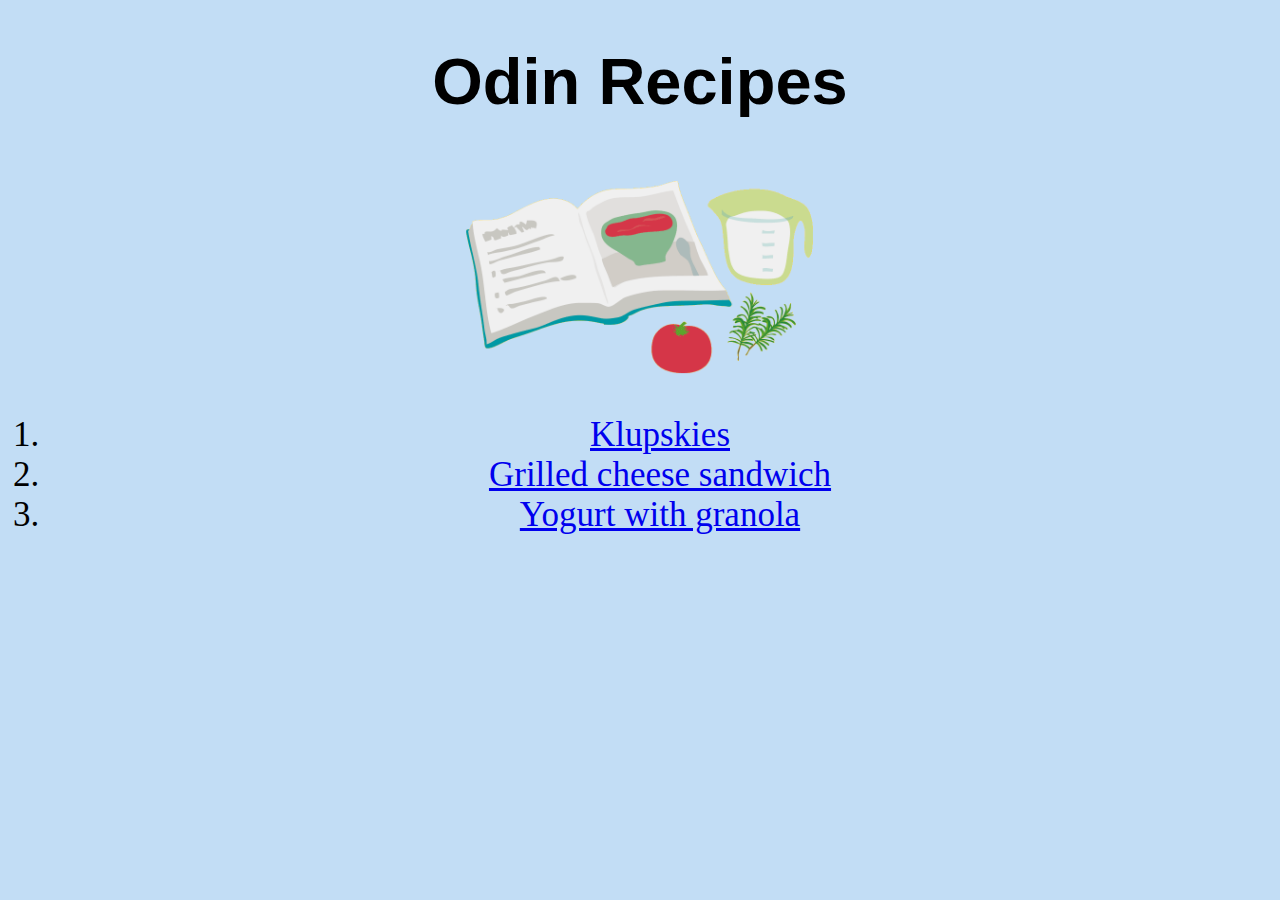
<file: index.html>
<!DOCTYPE html>
<html lang="en">
<head>
    <link rel="stylesheet" href="style.css">
    <meta charset="UTF-8">
    <meta http-equiv="X-UA-Compatible" content="IE=edge">
    <meta name="viewport" content="width=device-width, initial-scale=1.0">
    <title>Odin Recipes</title>
</head>
<body>
    <h1 class="title">Odin Recipes</h1>
    <img src="./img/recipe_header.gif" alt="header">
    <ol class="list">
        <li><a href="./recipes/klupskies.html">Klupskies</a></li>
        <li><a href="./recipes/grilled_cheese.html">Grilled cheese sandwich</a></li>
        <li><a href="./recipes/yogurt.html">Yogurt with granola</a></li>
    </ol>
</body>
</html>
</file>
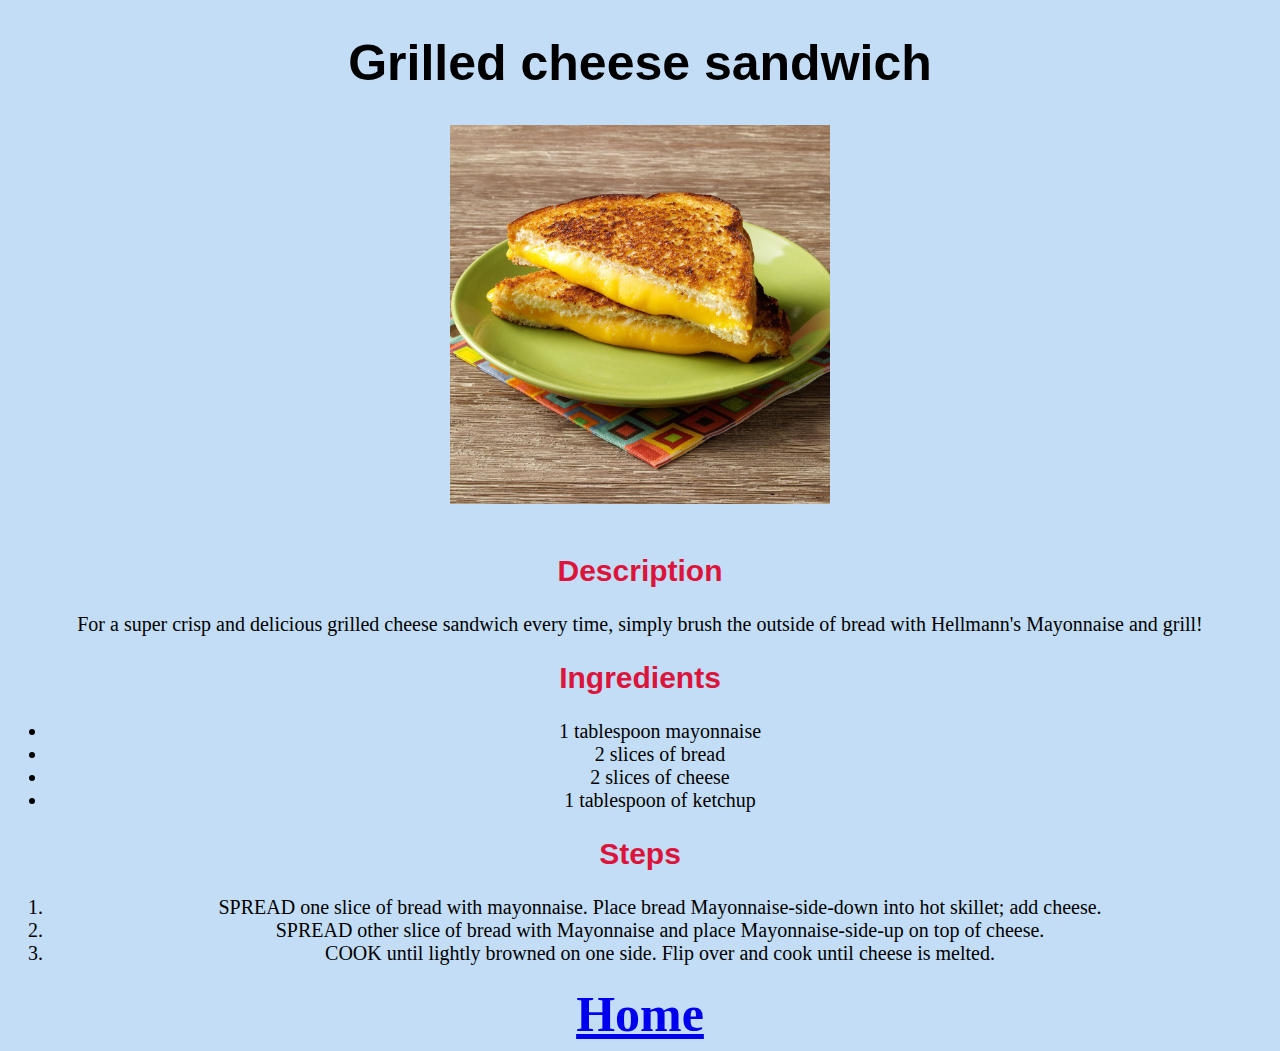
<file: recipes/grilled_cheese.html>
<!DOCTYPE html>
<html lang="en">
<head>
    <link rel="stylesheet" href="styles.css">
    <meta charset="UTF-8">
    <meta http-equiv="X-UA-Compatible" content="IE=edge">
    <meta name="viewport" content="width=device-width, initial-scale=1.0">
    <title>Grilled cheese sandwich</title>
</head>
<body>
    <h1 class="title">Grilled cheese sandwich</h1>
    <img src="../img/grilled_cheese.jpg" alt="grilled cheese">
    <h2 class="title2">Description</h2>
    <p>
        For a super crisp and delicious grilled cheese sandwich every time, simply brush the outside of bread with Hellmann's Mayonnaise and grill!
    </p>
    <h2 class="title2">Ingredients</h2>
    <ul class="list">
        <li>1 tablespoon mayonnaise</li>
        <li>2 slices of bread</li>
        <li>2 slices of cheese</li>
        <li>1 tablespoon of ketchup</li>
    </ul>
    <h2 class="title2">Steps</h2>
    <ol class="list">
        <li>SPREAD one slice of bread with mayonnaise. Place bread Mayonnaise-side-down into hot skillet; add cheese.</li>
        <li>SPREAD other slice of bread with Mayonnaise and place Mayonnaise-side-up on top of cheese.</li>
        <li>COOK until lightly browned on one side. Flip over and cook until cheese is melted.</li>
    </ol>
    <a href="../index.html">Home</a>
</body>
</html>
</file>
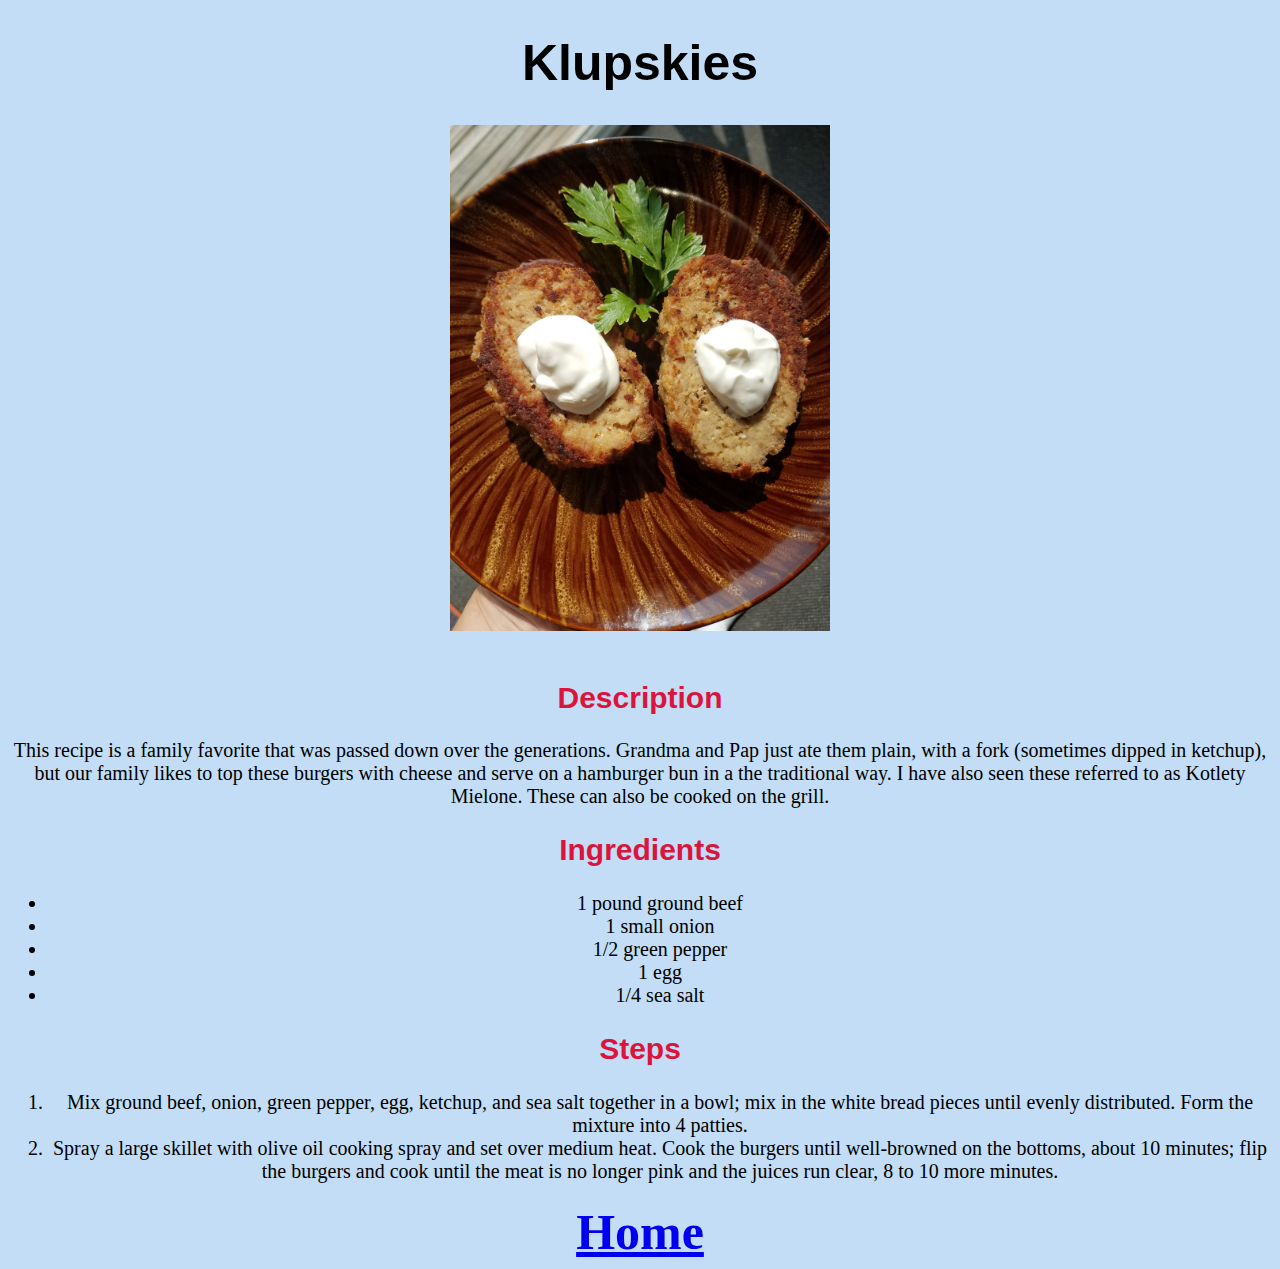
<file: recipes/klupskies.html>
<!DOCTYPE html>
<html lang="en">
<head>
    <link rel="stylesheet" href="styles.css">
    <meta charset="UTF-8">
    <meta http-equiv="X-UA-Compatible" content="IE=edge">
    <meta name="viewport" content="width=device-width, initial-scale=1.0">
    <title>Klupskies</title>
</head>
<body>
    <h1 class="title">Klupskies</h1>
    <img src="../img/klupskies.jpeg" alt="Klupskies">
    <h2 class="title2">Description</h2>
    <p>This recipe is a family favorite that was passed down over the generations. Grandma and Pap just ate them plain, with a fork (sometimes dipped in ketchup), but our family likes to top these burgers with cheese and serve on a hamburger bun in a the traditional way. I have also seen these referred to as Kotlety Mielone. These can also be cooked on the grill. </p>
    <h2 class="title2">Ingredients</h2>
    <ul class="list">
        <li>1 pound ground beef</li>
        <li>1 small onion</li>
        <li>1/2 green pepper</li>
        <li>1 egg</li>
        <li>1/4 sea salt</li>
    </ul>
    <h2 class="title2">Steps</h2>
    <ol class="list">
        <li>Mix ground beef, onion, green pepper, egg, ketchup, and sea salt together in a bowl; mix in the white bread pieces until evenly distributed. Form the mixture into 4 patties.</li>
        <li>Spray a large skillet with olive oil cooking spray and set over medium heat. Cook the burgers until well-browned on the bottoms, about 10 minutes; flip the burgers and cook until the meat is no longer pink and the juices run clear, 8 to 10 more minutes.</li>
    </ol>
    <a href="../index.html">Home</a>
</body>
</html>
</file>
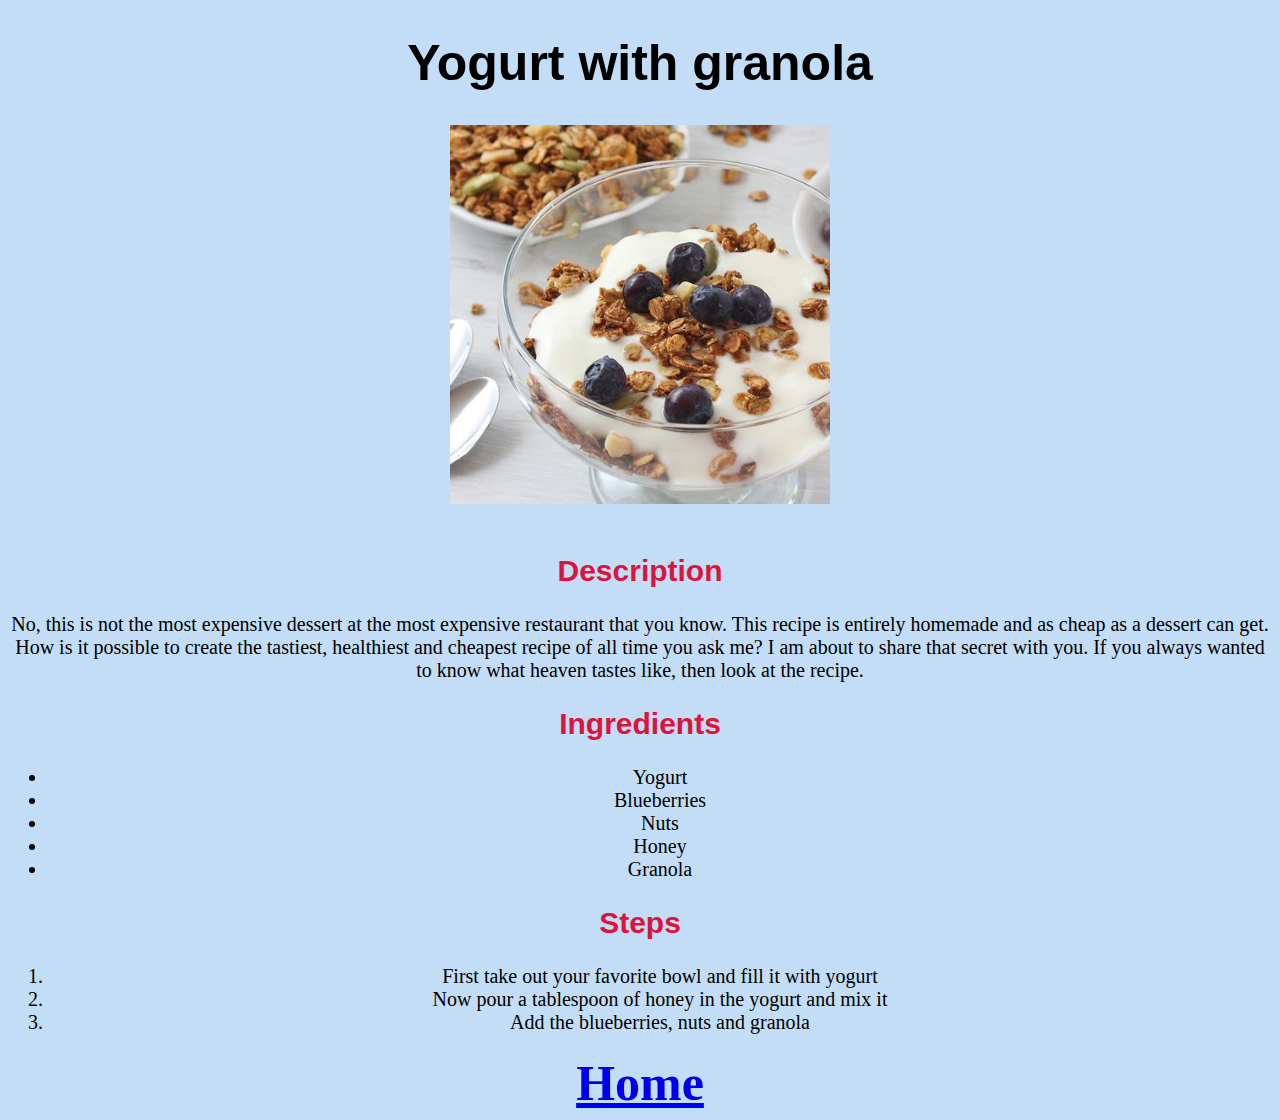
<file: recipes/yogurt.html>
<!DOCTYPE html>
<html lang="en">
<head>
    <link rel="stylesheet" href="styles.css">
    <meta charset="UTF-8">
    <meta http-equiv="X-UA-Compatible" content="IE=edge">
    <meta name="viewport" content="width=device-width, initial-scale=1.0">
    <title>Yogurt with granola</title>
</head>
<body>
    <h1 class="title">Yogurt with granola</h1>
    <img src="../img/yogurt_recipe.jpg" alt="yogurt recipe">
    <h2 class="title2">Description</h2>
    <p>No, this is not the most expensive dessert at the most expensive restaurant that you know. This recipe is entirely homemade and as cheap as a dessert can get. How is it possible to create the tastiest, healthiest and cheapest recipe of all time you ask me? I am about to share that secret with you. If you always wanted to know what heaven tastes like, then look at the recipe.
    </p>
    <h2 class="title2">Ingredients</h2>
    <ul class="list">
        <li>Yogurt</li>
        <li>Blueberries</li>
        <li>Nuts</li>
        <li>Honey</li>
        <li>Granola</li>
    </ul>
    <h2 class="title2">Steps</h2>
    <ol class="list">
        <li>First take out your favorite bowl and fill it with yogurt</li>
        <li>Now pour a tablespoon of honey in the yogurt and mix it</li>
        <li>Add the blueberries, nuts and granola</li>
    </ol>
    <a href="../index.html">Home</a>
</body>
</html>
</file>
<file: style.css>
body {
    text-align: center;
    background-color: rgb(194, 221, 245);
}

img {
    display: block;
    margin-left: auto;
    margin-right: auto;
    width: 30%;
    margin-bottom: 5ch;
}

.title {
    font-family: sans-serif;
    font-size: 65px;
    font-weight: bold;
}

.list {
    font-size: 35px;
}
</file>
<file: recipes/styles.css>
body {
    text-align: center;
    background-color: rgb(194, 221, 245);
    font-size: 20px;
}

img {
    display: block;
    margin-left: auto;
    margin-right: auto;
    width: 30%;
    margin-bottom: 5ch;
}

.title {
    font-family: sans-serif;
    font-size: 50px;
    font-weight: bold;
}

.title2 {
    font-family: sans-serif;
    font-size: 30px;
    color: crimson;
}


a {
    font-size: 50px;
    font-weight: bold;
}
</file>
